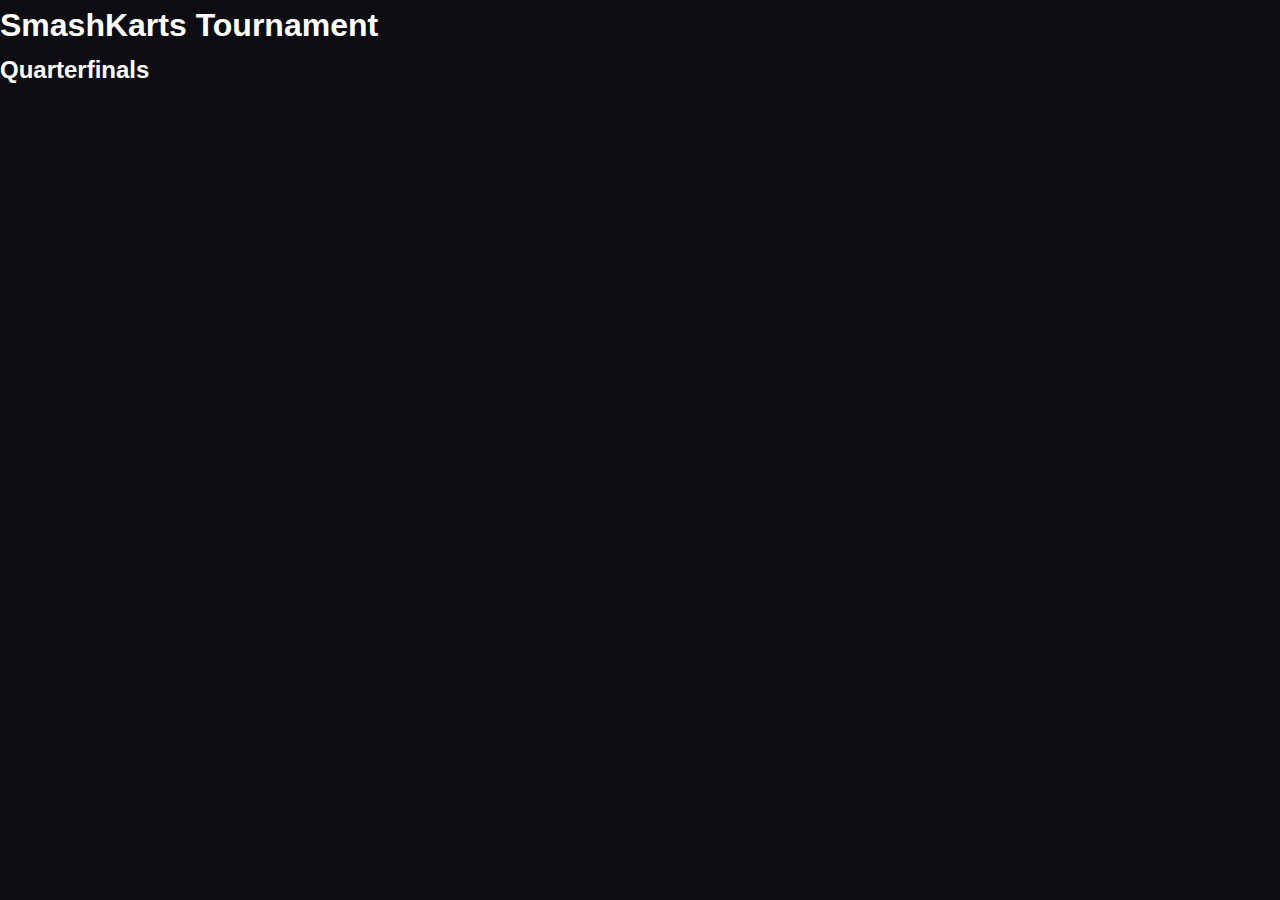
<file: index.html>
<!DOCTYPE html>
<html>
<head>
  <meta charset="UTF-8">
  <title>SmashKarts Bracket</title>
  <link rel="stylesheet" href="style.css">
</head>
<body>
  <h1 id="round">SmashKarts Tournament</h1>
  <div id="bracket"></div>

  <script src="script.js"></script>
</body>
</html>
</file>
<file: style.css>
/* GLOBAL RESET */
* {
  box-sizing: border-box;
  margin: 0;
  padding: 0;
}

/* PAGE */
body {
  font-family: Arial, Helvetica, sans-serif;
  background-color: #0e0e12;
  color: #ffffff !important; /* force white text */
  line-height: 1.6;
}

/* LINKS */
a {
  color: #6ea8ff;
  text-decoration: none;
}
a:hover {
  color: #ffffff;
}

/* HEADER */
header {
  background: #18181f;
  padding: 18px 25px;
  font-size: 24px;
  font-weight: bold;
  border-bottom: 2px solid #2a2a35;
  color: #ffffff !important;
}

/* NAV */
nav {
  background: #14141b;
  padding: 12px 20px;
  border-bottom: 1px solid #2a2a35;
}
nav a {
  font-weight: bold;
  margin-right: 18px;
}

/* MAIN CONTENT */
.container {
  padding: 20px;
}

/* CARDS */
.player-row,
.profile-card,
.bracket-match,
.announcement-card {
  background: #1c1c25;
  border: 1px solid #2a2a35;
  border-radius: 8px;
  padding: 14px;
  margin-bottom: 12px;
  color: #ffffff !important; /* override any black text */
}

/* TEXT CLASSES */
.rank {
  font-weight: bold;
  color: #ffcc00 !important;
}

.name {
  color: #6ea8ff !important;
}

.points {
  color: #33d17a !important;
}

/* HEADINGS */
h1, h2, h3, h4, h5, p, span, div {
  color: #ffffff !important;
}

/* BUTTONS */
button {
  background: #6ea8ff;
  color: #000000;
  border: none;
  padding: 8px 14px;
  border-radius: 6px;
  font-weight: bold;
  cursor: pointer;
}
button:hover {
  background: #90c2ff;
}

/* SCROLLBAR (optional clean look) */
::-webkit-scrollbar {
  width: 8px;
}
::-webkit-scrollbar-thumb {
  background: #2a2a35;
  border-radius: 4px;
}
/* HERO / INFO BOX ON HOME */
.hero,
.info-box,
.home-card,
.intro-card {
  background: #1c1c25 !important;
  color: #ffffff !important;
  border: 1px solid #2a2a35;
  border-radius: 10px;
  padding: 22px;
  margin-top: 20px;
}

/* In case it's just a plain div inside container */
.container > div:first-child {
  background: #1c1c25;
  color: #ffffff;
  border: 1px solid #2a2a35;
  border-radius: 10px;
  padding: 22px;
}
</file>
